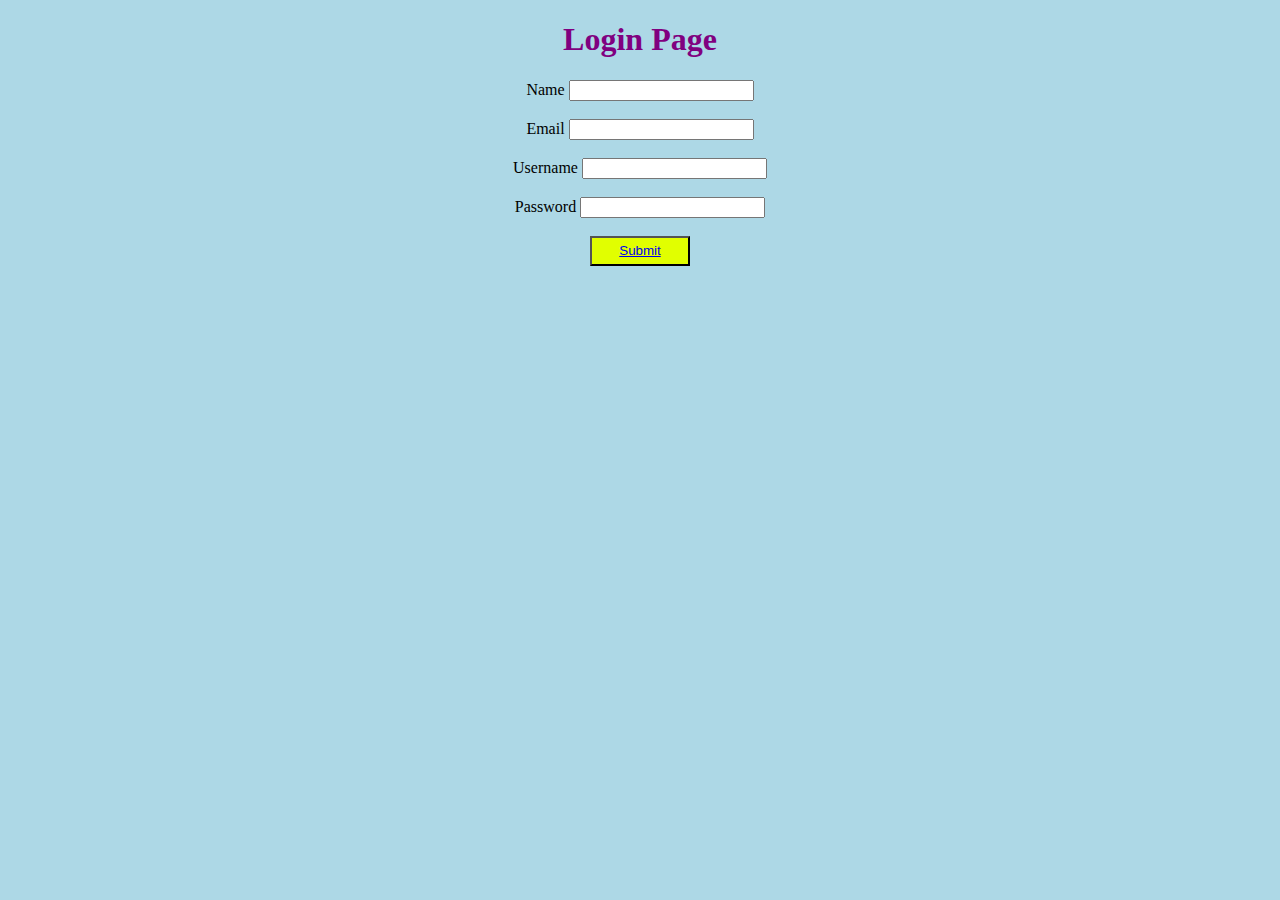
<file: Login.html>
<!DOCTYPE html>
<html lang="en">
<head>
    <meta charset="UTF-8">
    <meta name="viewport" content="width=device-width, initial-scale=1.0">
    <title>Document</title>
    <link rel="stylesheet" href="login.css">
</head>
<body>
    <center><h1>Login Page</h1>
   <form>
    <label>Name</label>
    <input type="text">
    <br>
    <br>
    <label>Email</label>
    <input type="email">
    <br>
    <br>
    <label>Username</label>
    <input type="text">
    <br>
    <br>
    <label>Password</label>
    <input type="password">
    <br>
    <br>
    <button><a href="file:///C:/Users/anagh/OneDrive/Documents/Desktop/Codeyoung%20visual%20studio%20code/Major%20Project/home.html">Submit</a></button>
   </form> 
</center>
</body>
</html>
</file>
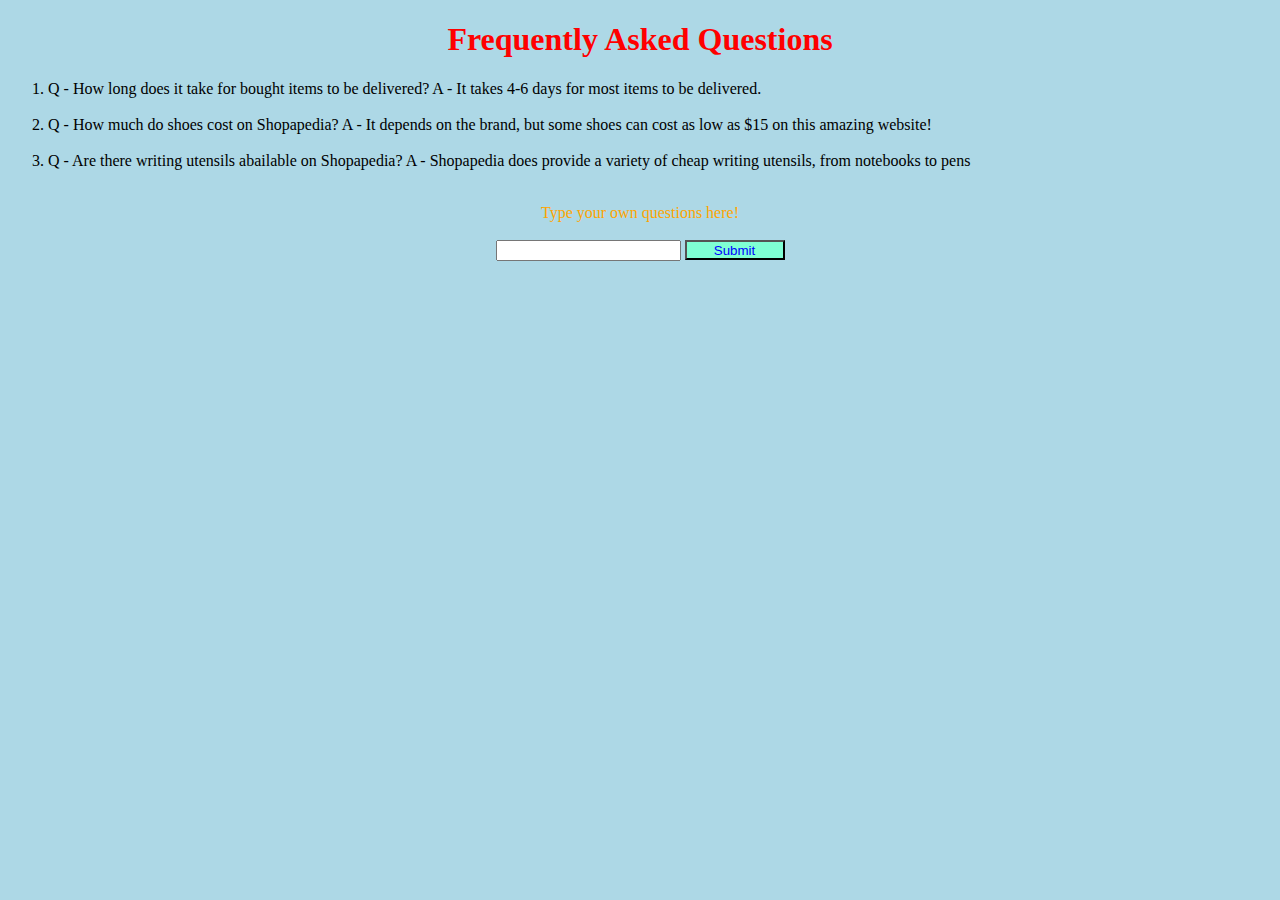
<file: Questions.html>
<!DOCTYPE html>
<html>
<head>
    <title>Questions</title>
    <link rel="stylesheet" href="questions.css">
</head>
<body>
    <h1><b><center>Frequently Asked Questions</center></b></h1>
    <ol>
        <li> Q - How long does it take for bought items to be delivered? A - It takes 4-6 days for most items to be delivered.
        </li>
        <br>
        <li> Q - How much do shoes cost on Shopapedia? A - It depends on the brand, but some shoes can cost as low as $15 on this amazing website!</li>
        <br>
        <li> Q - Are there writing utensils abailable on Shopapedia? A - Shopapedia does provide a variety of cheap writing utensils, from notebooks to pens</li>
    <br>
    </ol>
    <center><label>Type your own questions here!</label>
    <br>
    <br>
        <input type="text">
        <button>Submit</button>
   
    <br>
    <br>
</center>
</body>
</html>
</file>
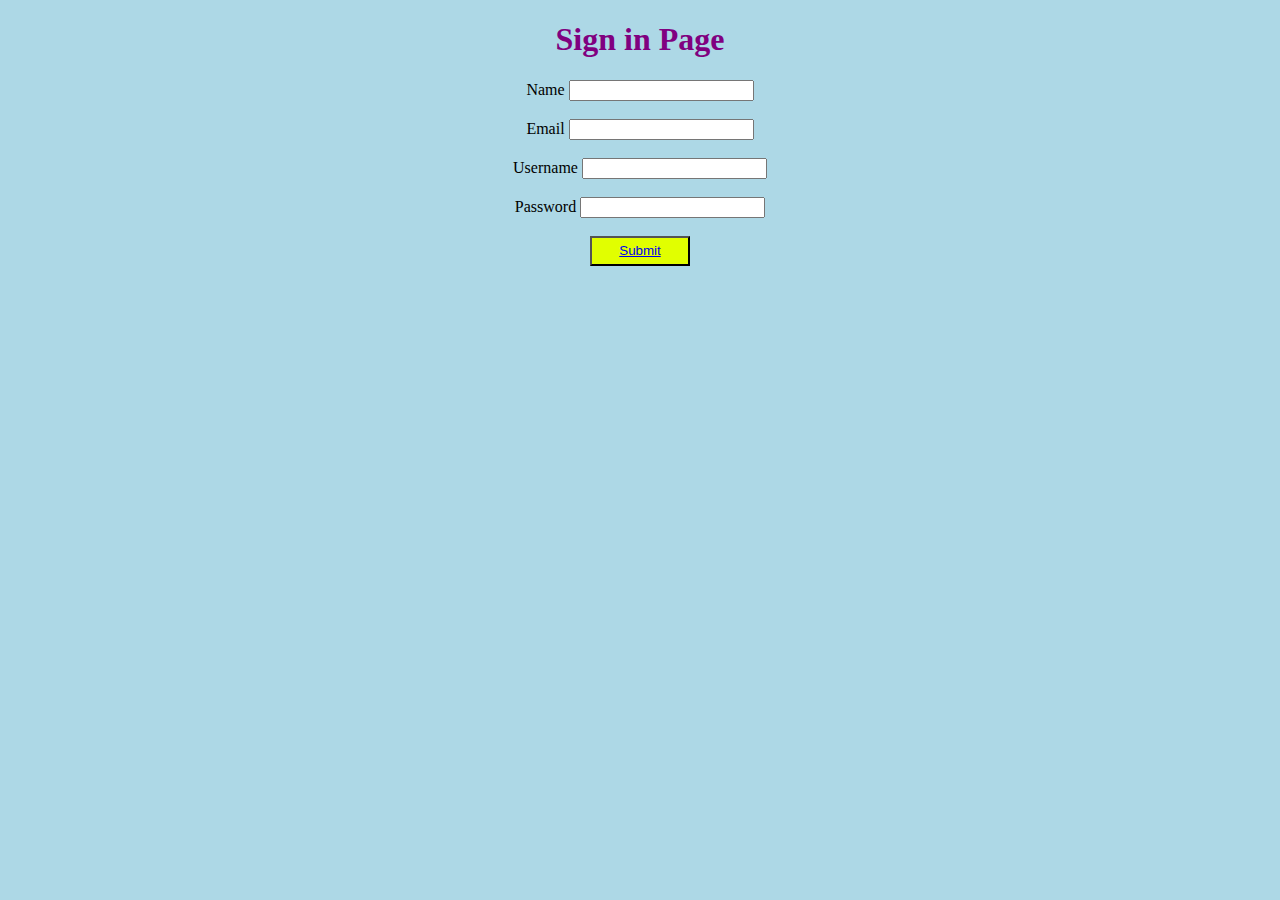
<file: Sign up.html>
<!DOCTYPE html>
<html lang="en">
<head>
    <meta charset="UTF-8">
    <meta name="viewport" content="width=device-width, initial-scale=1.0">
    <title>Document</title>
    <link rel="stylesheet" href="login.css">
</head>
<body>
    <center><h1> Sign in Page</h1>
   <form>
    <label>Name</label>
    <input type="text">
    <br>
    <br>
    <label>Email</label>
    <input type="email">
    <br>
    <br>
    <label>Username</label>
    <input type="text">
    <br>
    <br>
    <label>Password</label>
    <input type="password">
    <br>
    <br>
    <button><a href="file:///C:/Users/anagh/OneDrive/Documents/Desktop/Codeyoung%20visual%20studio%20code/Major%20Project/home.html">Submit</a></button>
   </form> 
</center>
</body>
</html>
</file>
<file: login.css>
body{
    background-color:lightblue;
}
h1{
    color:purple;
}
button{
    width:100px;
    height:30px;
    color:blue;
    background-color:rgb(225, 255, 0);
}
</file>
<file: questions.css>
h1{
    color:red;
}
button{
    Color:blue;
    background-color:aquamarine;
    width:100px;
    height:20px;

}
label{
    color:orange;
}
body{
    background-color:lightblue;
}
</file>
